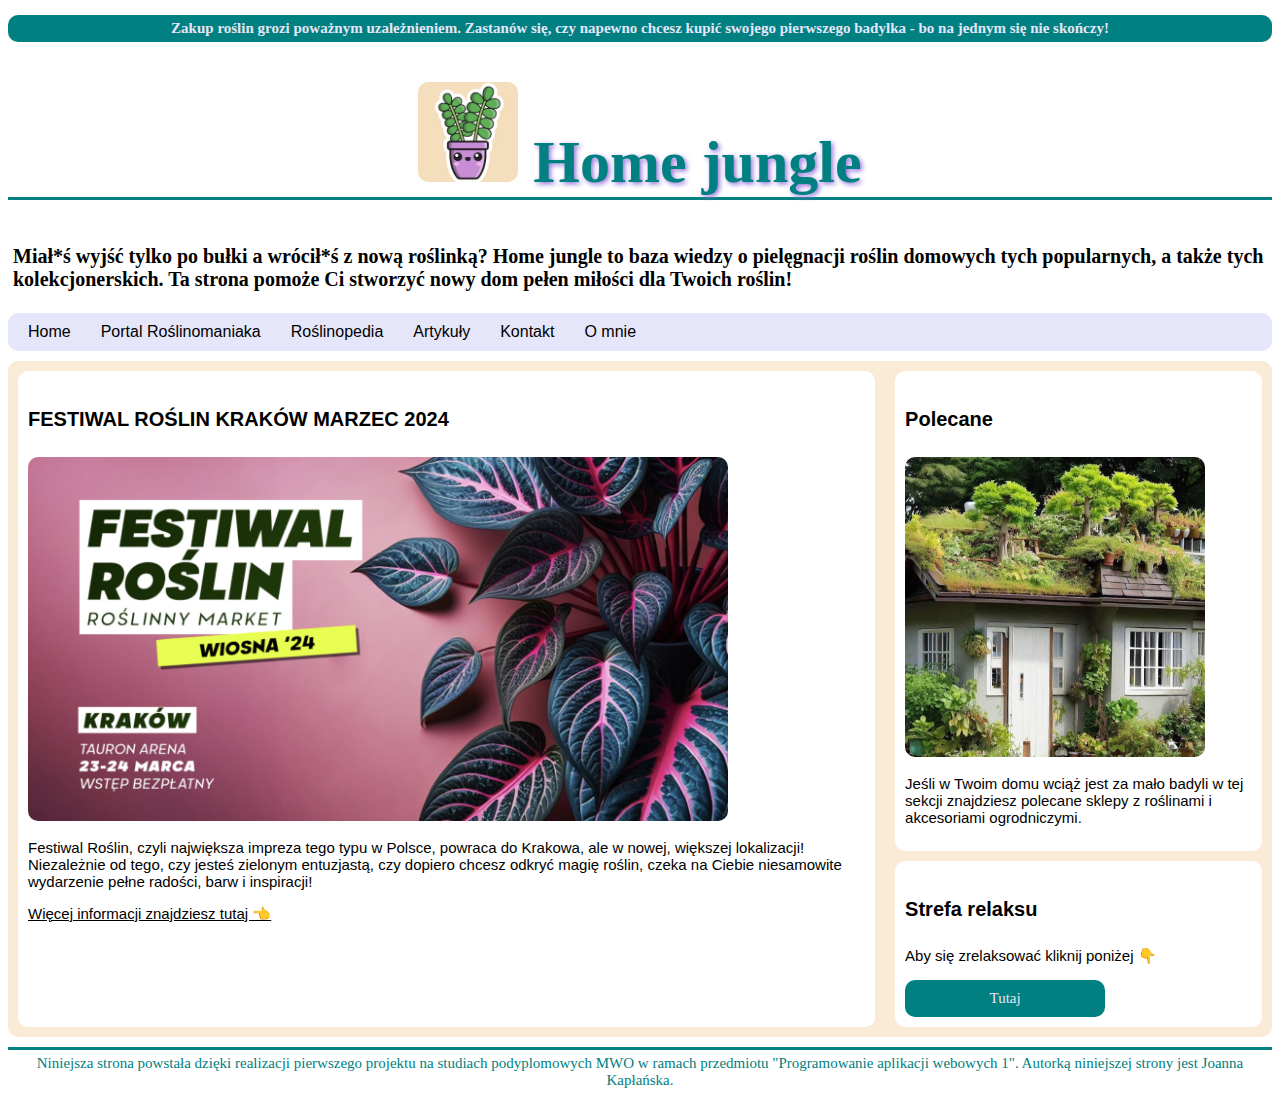
<file: index.html>
<!DOCTYPE html>
<html lang="en">
<head>
    <meta charset="UTF-8">
    <title>Home jungle</title>
    <link rel="stylesheet" href="style_sheet.css" type="text/css"/>
    <link rel="icon" type="image/x-icon" href="icon.png">
</head>
<body>
<header>
    <h3>
        Zakup roślin grozi poważnym uzależnieniem. Zastanów się, czy napewno chcesz kupić
        swojego pierwszego badylka - bo na jednym się nie skończy!
    </h3>

    <h1>
        <img style="height: 100px; width: 100px" src="icon.png" alt="Plant Icon">
        Home jungle
    </h1>

    <h2>
        Miał*ś wyjść tylko po bułki a wrócił*ś z nową roślinką?
        Home jungle to baza wiedzy o pielęgnacji roślin domowych
        tych popularnych, a także tych kolekcjonerskich. Ta strona
        pomoże Ci stworzyć nowy dom pełen miłości dla Twoich roślin!
    </h2>
</header>

<nav>
    <ul>
        <li>Home</li>
        <li><a href=roslinomaniak.html target="_blank" style="text-decoration: none; color:black">Portal Roślinomaniaka</a></li>
        <li>Roślinopedia</li>
        <li>Artykuły</li>
        <li>Kontakt</li>
        <li>O mnie</li>
    </ul>
</nav>

<div class="container">
    <div class="leftColumn" style="flex-grow: 8">
        <div>
            <h4>FESTIWAL ROŚLIN KRAKÓW MARZEC 2024</h4>
            <img src="festiwalRoslin.png" alt="Festiwal Roślin 2024 Kraków" style="width: 700px; height: auto">
            <p>Festiwal Roślin, czyli największa impreza tego typu w Polsce, powraca do Krakowa, ale w nowej, większej
                lokalizacji! Niezależnie od tego, czy jesteś zielonym entuzjastą, czy dopiero chcesz odkryć magię roślin,
                czeka na Ciebie niesamowite wydarzenie pełne radości, barw i inspiracji!</p>
            <p><a href="https://roslinnymarket.pl/festiwal-roslin-krakow-marzec-2024"
                  style="color: black">Więcej informacji znajdziesz tutaj &#128072;</a></p>
        </div>
    </div>

    <div class="rightColumn" style="flex-grow: 1">
        <div>
            <h4>Polecane</h4>
            <img src="home_with_plants.jpg" alt="Your Home">
            <p>Jeśli w Twoim domu wciąż jest za mało badyli w tej sekcji znajdziesz polecane sklepy z roślinami i
                akcesoriami ogrodniczymi.</p>
        </div>
        <div>
            <h4>Strefa relaksu</h4>
            <p> Aby się zrelaksować kliknij poniżej &#128071;</p>
            <button class="button" style="vertical-align:middle">
                <span><a href="https://www.youtube.com/watch?v=XWU90dIbPYQ"
                         style="text-decoration: none; color: lavender">Tutaj </a></span>
            </button>
        </div>
    </div>
</div>

<footer>
    Niniejsza strona powstała dzięki realizacji pierwszego projektu na studiach podyplomowych MWO w ramach przedmiotu
    "Programowanie aplikacji webowych 1". Autorką niniejszej strony jest Joanna Kapłańska.
</footer>
</body>
</html>
</file>
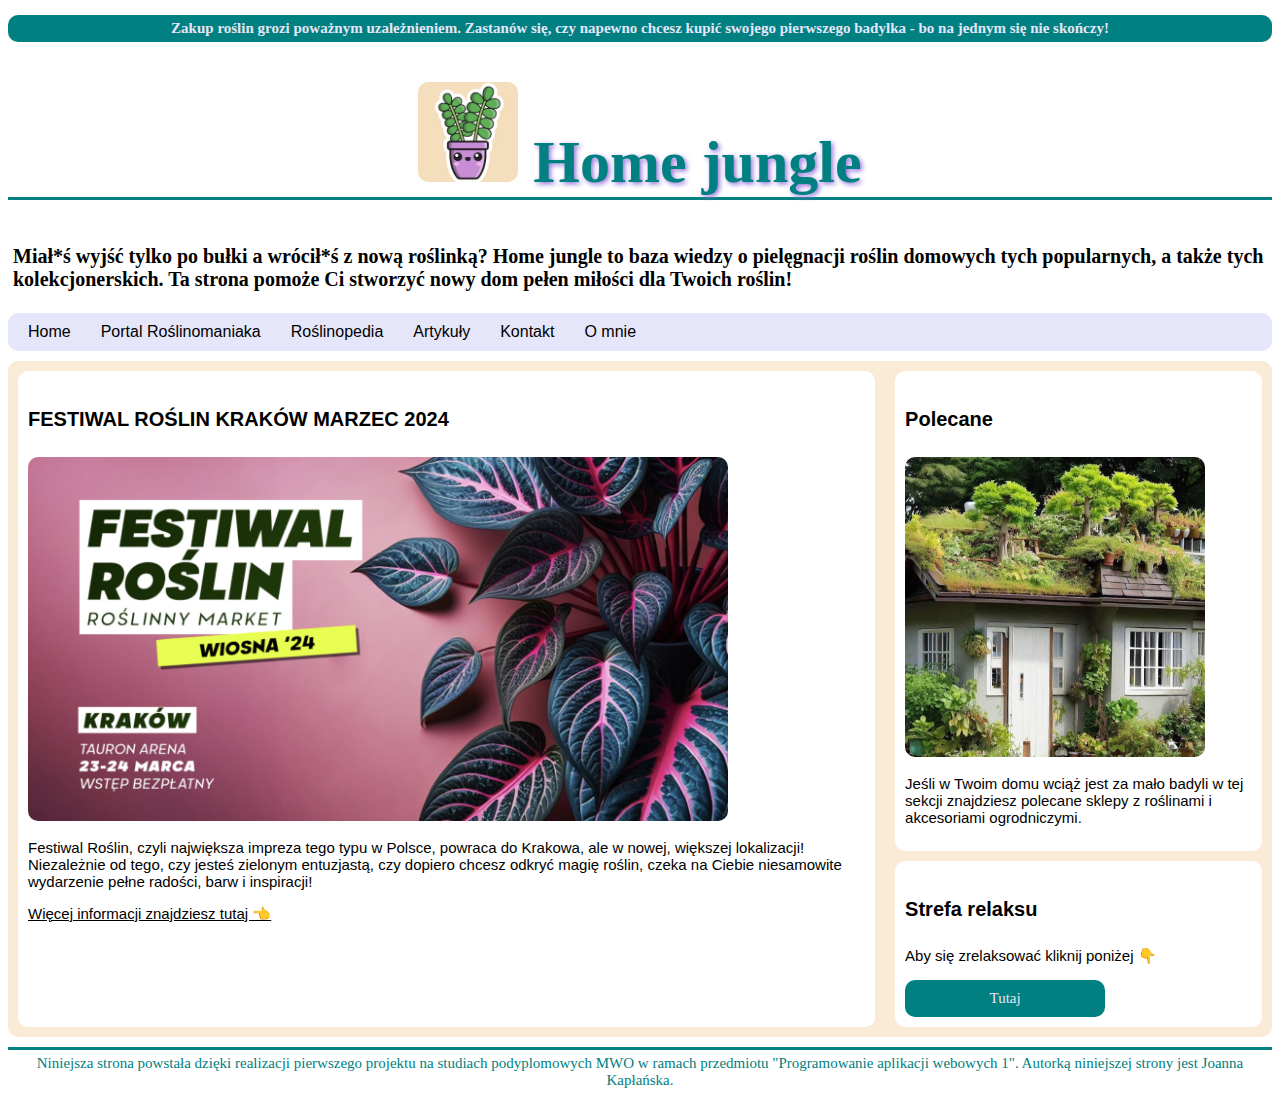
<file: src/studia/mwo/agh/index.html>
<!DOCTYPE html>
<html lang="en">
<head>
    <meta charset="UTF-8">
    <title>Home jungle</title>
    <link rel="stylesheet" href="style_sheet.css" type="text/css"/>
    <link rel="icon" type="image/x-icon" href="icon.png">
</head>
<body>
<header>
    <h3>
        Zakup roślin grozi poważnym uzależnieniem. Zastanów się, czy napewno chcesz kupić
        swojego pierwszego badylka - bo na jednym się nie skończy!
    </h3>

    <h1>
        <img style="height: 100px; width: 100px" src="icon.png" alt="Plant Icon">
        Home jungle
    </h1>

    <h2>
        Miał*ś wyjść tylko po bułki a wrócił*ś z nową roślinką?
        Home jungle to baza wiedzy o pielęgnacji roślin domowych
        tych popularnych, a także tych kolekcjonerskich. Ta strona
        pomoże Ci stworzyć nowy dom pełen miłości dla Twoich roślin!
    </h2>
</header>

<nav>
    <ul>
        <li>Home</li>
        <li><a href=roslinomaniak.html target="_blank" style="text-decoration: none; color:black">Portal Roślinomaniaka</a></li>
        <li>Roślinopedia</li>
        <li>Artykuły</li>
        <li>Kontakt</li>
        <li>O mnie</li>
    </ul>
</nav>

<div class="container">
    <div class="leftColumn" style="flex-grow: 8">
        <div>
            <h4>FESTIWAL ROŚLIN KRAKÓW MARZEC 2024</h4>
            <img src="festiwalRoslin.png" alt="Festiwal Roślin 2024 Kraków" style="width: 700px; height: auto">
            <p>Festiwal Roślin, czyli największa impreza tego typu w Polsce, powraca do Krakowa, ale w nowej, większej
                lokalizacji! Niezależnie od tego, czy jesteś zielonym entuzjastą, czy dopiero chcesz odkryć magię roślin,
                czeka na Ciebie niesamowite wydarzenie pełne radości, barw i inspiracji!</p>
            <p><a href="https://roslinnymarket.pl/festiwal-roslin-krakow-marzec-2024"
                  style="color: black">Więcej informacji znajdziesz tutaj &#128072;</a></p>
        </div>
    </div>

    <div class="rightColumn" style="flex-grow: 1">
        <div>
            <h4>Polecane</h4>
            <img src="home_with_plants.jpg" alt="Your Home">
            <p>Jeśli w Twoim domu wciąż jest za mało badyli w tej sekcji znajdziesz polecane sklepy z roślinami i
                akcesoriami ogrodniczymi.</p>
        </div>
        <div>
            <h4>Strefa relaksu</h4>
            <p> Aby się zrelaksować kliknij poniżej &#128071;</p>
            <button class="button" style="vertical-align:middle">
                <span><a href="https://www.youtube.com/watch?v=XWU90dIbPYQ"
                         style="text-decoration: none; color: lavender">Tutaj </a></span>
            </button>
        </div>
    </div>
</div>

<footer>
    Niniejsza strona powstała dzięki realizacji pierwszego projektu na studiach podyplomowych MWO w ramach przedmiotu
    "Programowanie aplikacji webowych 1". Autorką niniejszej strony jest Joanna Kapłańska.
</footer>
</body>
</html>
</file>
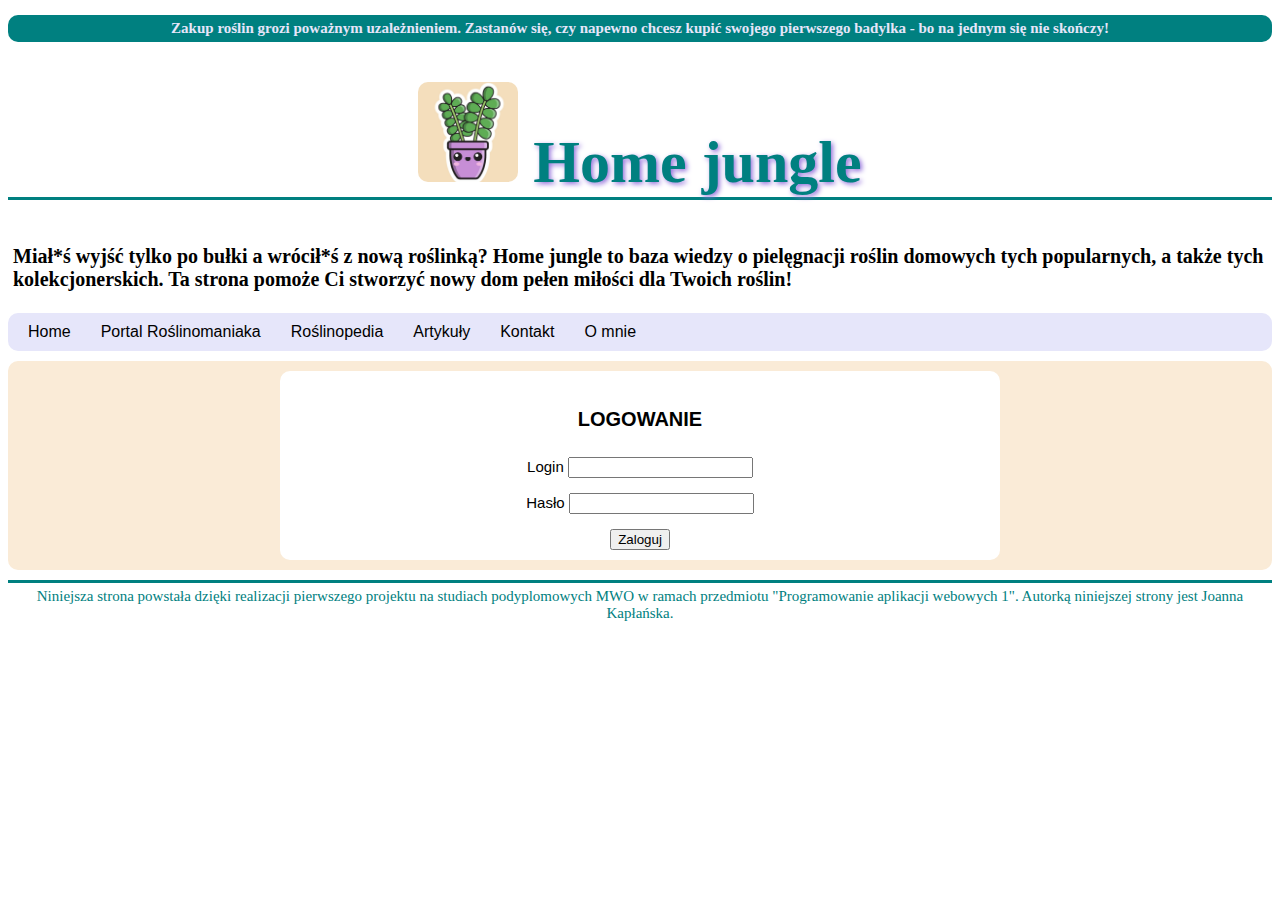
<file: roslinomaniak.html>
<!DOCTYPE html>
<html lang="en">
<head>
    <meta charset="UTF-8">
    <title>Logowanie do portalu Roślinomaniaka</title>
    <link rel="stylesheet" href="style_sheet.css" type="text/css"/>
    <link rel="icon" type="image/x-icon" href="icon.png">
</head>
<body>
<header>
    <h3>
        Zakup roślin grozi poważnym uzależnieniem. Zastanów się, czy napewno chcesz kupić
        swojego pierwszego badylka - bo na jednym się nie skończy!
    </h3>

    <h1>
        <img style="height: 100px; width: 100px" src="icon.png" alt="Plant Icon">
        Home jungle
    </h1>

    <h2>
        Miał*ś wyjść tylko po bułki a wrócił*ś z nową roślinką?
        Home jungle to baza wiedzy o pielęgnacji roślin domowych
        tych popularnych, a także tych kolekcjonerskich. Ta strona
        pomoże Ci stworzyć nowy dom pełen miłości dla Twoich roślin!
    </h2>
</header>

<nav>
    <ul>
        <li>Home</li>
        <li><a href=roslinomaniak.html target="_blank" style="text-decoration: none; color:black">Portal
            Roślinomaniaka</a></li>
        <li>Roślinopedia</li>
        <li>Artykuły</li>
        <li>Kontakt</li>
        <li>O mnie</li>
    </ul>
</nav>

<div class="containerLogin">
    <div>
        <h4 style="text-align: center">LOGOWANIE</h4>
        <form action="*">
            <label>Login</label> <input type="text" name="login" />
        </form>
        <p></p>
        <form action="*">
            <label>Hasło</label> <input type="password" name="password" />
        </form>
        <p></p>
        <form action="*">
            <input type="submit" value="Zaloguj" />
        </form>
    </div>
</div>

<footer>
    Niniejsza strona powstała dzięki realizacji pierwszego projektu na studiach podyplomowych MWO w ramach przedmiotu
    "Programowanie aplikacji webowych 1". Autorką niniejszej strony jest Joanna Kapłańska.
</footer>
</body>
</html>
</file>
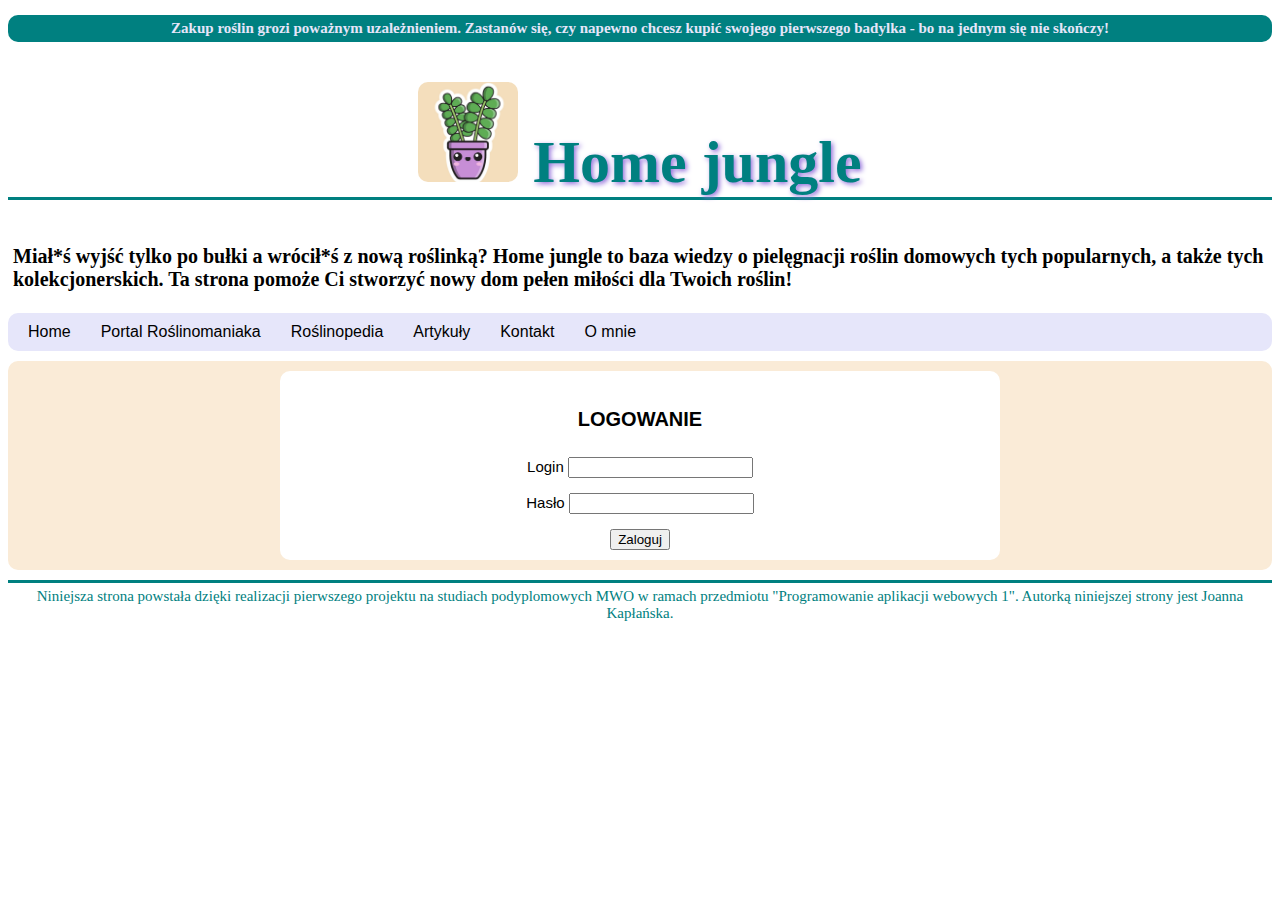
<file: src/studia/mwo/agh/roslinomaniak.html>
<!DOCTYPE html>
<html lang="en">
<head>
    <meta charset="UTF-8">
    <title>Logowanie do portalu Roślinomaniaka</title>
    <link rel="stylesheet" href="style_sheet.css" type="text/css"/>
    <link rel="icon" type="image/x-icon" href="icon.png">
</head>
<body>
<header>
    <h3>
        Zakup roślin grozi poważnym uzależnieniem. Zastanów się, czy napewno chcesz kupić
        swojego pierwszego badylka - bo na jednym się nie skończy!
    </h3>

    <h1>
        <img style="height: 100px; width: 100px" src="icon.png" alt="Plant Icon">
        Home jungle
    </h1>

    <h2>
        Miał*ś wyjść tylko po bułki a wrócił*ś z nową roślinką?
        Home jungle to baza wiedzy o pielęgnacji roślin domowych
        tych popularnych, a także tych kolekcjonerskich. Ta strona
        pomoże Ci stworzyć nowy dom pełen miłości dla Twoich roślin!
    </h2>
</header>

<nav>
    <ul>
        <li>Home</li>
        <li><a href=roslinomaniak.html target="_blank" style="text-decoration: none; color:black">Portal
            Roślinomaniaka</a></li>
        <li>Roślinopedia</li>
        <li>Artykuły</li>
        <li>Kontakt</li>
        <li>O mnie</li>
    </ul>
</nav>

<div class="containerLogin">
    <div>
        <h4 style="text-align: center">LOGOWANIE</h4>
        <form action="*">
            <label>Login</label> <input type="text" name="login" />
        </form>
        <p></p>
        <form action="*">
            <label>Hasło</label> <input type="password" name="password" />
        </form>
        <p></p>
        <form action="*">
            <input type="submit" value="Zaloguj" />
        </form>
    </div>
</div>

<footer>
    Niniejsza strona powstała dzięki realizacji pierwszego projektu na studiach podyplomowych MWO w ramach przedmiotu
    "Programowanie aplikacji webowych 1". Autorką niniejszej strony jest Joanna Kapłańska.
</footer>
</body>
</html>
</file>
<file: style_sheet.css>
body {
    background-color: white;
}

h1, h2, h3, button, footer {
    font-family: "Segoe Script", cursive;
}

h4, nav, .container, .containerLogin {
    font-family: "Bahnschrift", sans-serif
}

h2 {
    color: black;
    padding: 5px;
    font-size: 20px;
}

h1 {
    color: teal;
    font-size: 60px;
    text-shadow: 2px 2px 5px mediumpurple;
    text-align: center;
    border-bottom-style: solid;
    border-bottom-color: teal;
}

h3 {
    background-color: teal;
    padding: 5px;
    border-style: hidden;
    border-radius: 10px;
    color: lavender;
    font-size: 15px;
    text-align: center;
}

h4 {
    font-size: 20px;
}

img {
    width: 300px;
    height: 300px;
    object-fit: cover;
    border-radius: 10px;
}

img:hover {
    opacity: 70%;
}

button {
    display: inline-block;
    background-color: teal;
    border: none;
    color: lavender;
    padding: 10px 30px;
    text-align: center;
    text-decoration: none;
    font-size: 15px;
    border-radius: 10px;
    width: 200px;
    transition: all 0.5s;
    cursor: pointer;
}

button span {
    cursor: pointer;
    display: inline-block;
    position: relative;
    transition: 0.5s;
}

button span:after {
    content: '\00bb';
    position: absolute;
    opacity: 0;
    top: 0;
    right: -20px;
    transition: 0.5s;
}

button:hover span {
    padding-right: 25px;
}

button:hover span:after {
    opacity: 1;
    right: 0;
}

nav {
    background-color: lavender;
    color: black;
    padding: 5px;
    border-style: hidden;
    border-radius: 10px;
}

ul {
    list-style-type: none;
    margin: 0;
    padding: 0;
    overflow: hidden;
}

li {
    float: left;
    display: block;
    color: black;
    text-align: center;
    padding: 5px 15px;
    text-decoration: none;
}

li:hover {
    background-color: teal;
    color: lavender;
    border-radius: 10px
}

footer {
    font-size: 15px;
    text-align: center;
    padding: 5px;
    color: teal;
    border-top-style: solid;
    border-top-color: teal;
}

.container {
    display: flex;
    flex-direction: row;
    justify-content: space-between;
    background-color: antiquewhite;
    border-radius: 10px;
    margin-top: 10px;
    margin-bottom: 10px;
}
.leftColumn{
    background-color: white;
    margin: 10px;
    padding: 10px;
    font-size: 15px;
    text-align: left;
    border-radius: 10px;
}

.rightColumn div{
    background-color: white;
    margin: 10px;
    padding: 10px;
    font-size: 15px;
    text-align: left;
    border-radius: 10px;
}

.containerLogin {
    display: flex;
    justify-content: center;
    width: auto;
    background-color: antiquewhite;
    border-radius: 10px;
    margin-top: 10px;
    margin-bottom: 10px;
}

.containerLogin div {
    background-color: white;
   text-align: center;
    width: 700px;
    margin: 10px;
    padding: 10px;
    font-size: 15px;
    border-radius: 10px;
}
</file>
<file: src/studia/mwo/agh/style_sheet.css>
body {
    background-color: white;
}

h1, h2, h3, button, footer {
    font-family: "Segoe Script", cursive;
}

h4, nav, .container, .containerLogin {
    font-family: "Bahnschrift", sans-serif
}

h2 {
    color: black;
    padding: 5px;
    font-size: 20px;
}

h1 {
    color: teal;
    font-size: 60px;
    text-shadow: 2px 2px 5px mediumpurple;
    text-align: center;
    border-bottom-style: solid;
    border-bottom-color: teal;
}

h3 {
    background-color: teal;
    padding: 5px;
    border-style: hidden;
    border-radius: 10px;
    color: lavender;
    font-size: 15px;
    text-align: center;
}

h4 {
    font-size: 20px;
}

img {
    width: 300px;
    height: 300px;
    object-fit: cover;
    border-radius: 10px;
}

img:hover {
    opacity: 70%;
}

button {
    display: inline-block;
    background-color: teal;
    border: none;
    color: lavender;
    padding: 10px 30px;
    text-align: center;
    text-decoration: none;
    font-size: 15px;
    border-radius: 10px;
    width: 200px;
    transition: all 0.5s;
    cursor: pointer;
}

button span {
    cursor: pointer;
    display: inline-block;
    position: relative;
    transition: 0.5s;
}

button span:after {
    content: '\00bb';
    position: absolute;
    opacity: 0;
    top: 0;
    right: -20px;
    transition: 0.5s;
}

button:hover span {
    padding-right: 25px;
}

button:hover span:after {
    opacity: 1;
    right: 0;
}

nav {
    background-color: lavender;
    color: black;
    padding: 5px;
    border-style: hidden;
    border-radius: 10px;
}

ul {
    list-style-type: none;
    margin: 0;
    padding: 0;
    overflow: hidden;
}

li {
    float: left;
    display: block;
    color: black;
    text-align: center;
    padding: 5px 15px;
    text-decoration: none;
}

li:hover {
    background-color: teal;
    color: lavender;
    border-radius: 10px
}

footer {
    font-size: 15px;
    text-align: center;
    padding: 5px;
    color: teal;
    border-top-style: solid;
    border-top-color: teal;
}

.container {
    display: flex;
    flex-direction: row;
    justify-content: space-between;
    background-color: antiquewhite;
    border-radius: 10px;
    margin-top: 10px;
    margin-bottom: 10px;
}
.leftColumn{
    background-color: white;
    margin: 10px;
    padding: 10px;
    font-size: 15px;
    text-align: left;
    border-radius: 10px;
}

.rightColumn div{
    background-color: white;
    margin: 10px;
    padding: 10px;
    font-size: 15px;
    text-align: left;
    border-radius: 10px;
}

.containerLogin {
    display: flex;
    justify-content: center;
    width: auto;
    background-color: antiquewhite;
    border-radius: 10px;
    margin-top: 10px;
    margin-bottom: 10px;
}

.containerLogin div {
    background-color: white;
   text-align: center;
    width: 700px;
    margin: 10px;
    padding: 10px;
    font-size: 15px;
    border-radius: 10px;
}
</file>
